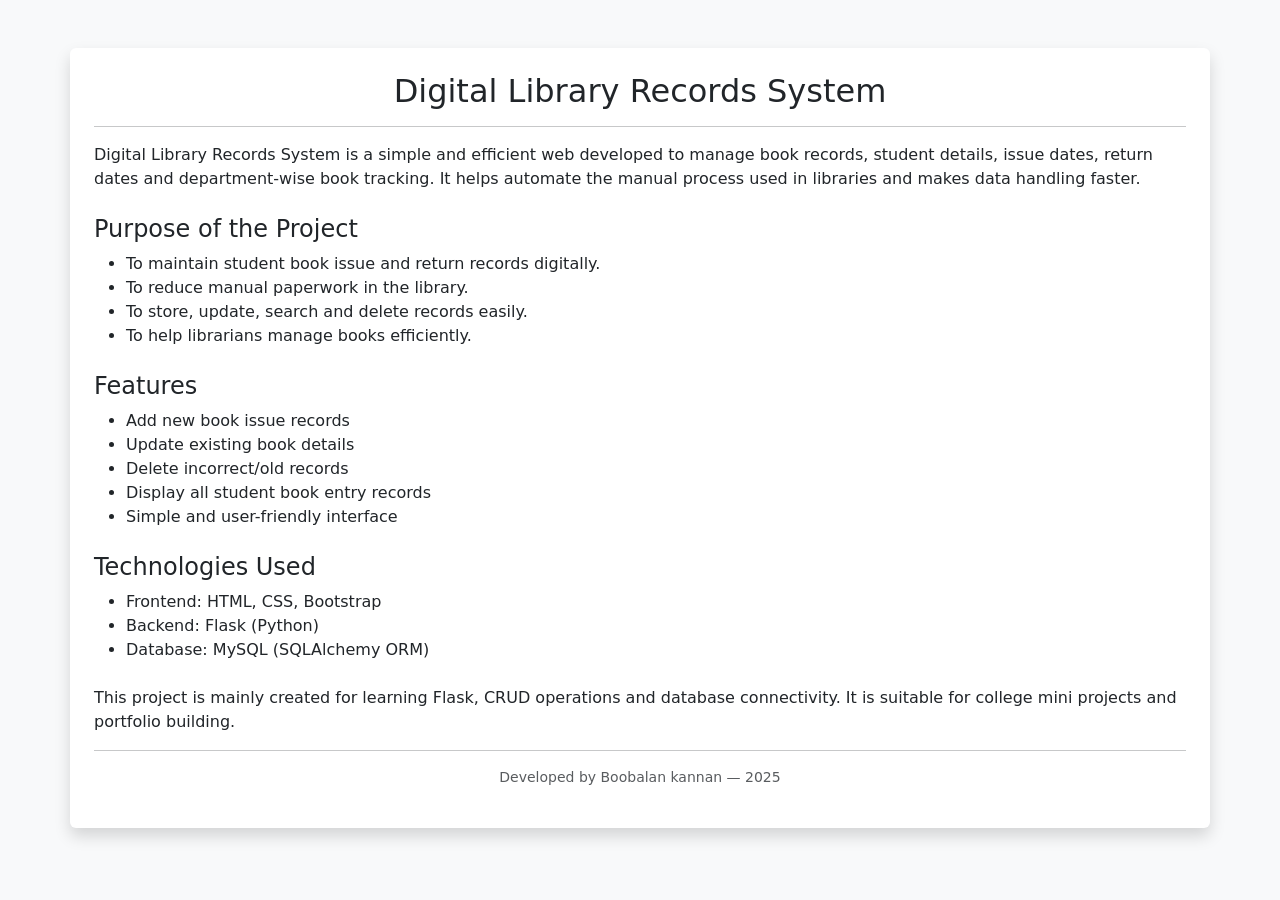
<file: agent_code_reviewer/temp_repos/Digital-library-record-system/templates/about.html>
<!DOCTYPE html>
<html lang="en">
<head>
    <meta charset="UTF-8">
    <title>About</title>
    <link href="https://cdn.jsdelivr.net/npm/bootstrap@5.3.8/dist/css/bootstrap.min.css" rel="stylesheet">
</head>

<body class="bg-light">

<div class="container mt-5 p-4 bg-white shadow rounded">
    <h2 class="text-center mb-3">Digital Library Records System</h2>
    <hr>

    <p>
       Digital Library Records System is a simple and efficient web developed to manage 
        book records, student details, issue dates, return dates and department-wise book tracking.
        It helps automate the manual process used in libraries and makes data handling faster.
    </p>

    <h4 class="mt-4">Purpose of the Project</h4>
    <ul>
        <li>To maintain student book issue and return records digitally.</li>
        <li>To reduce manual paperwork in the library.</li>
        <li>To store, update, search and delete records easily.</li>
        <li>To help librarians manage books efficiently.</li>
    </ul>

    <h4 class="mt-4">Features</h4>
    <ul>
        <li>Add new book issue records</li>
        <li>Update existing book details</li>
        <li>Delete incorrect/old records</li>
        <li>Display all student book entry records</li>
        <li>Simple and user-friendly interface</li>
    </ul>

    <h4 class="mt-4">Technologies Used</h4>
    <ul>
        <li>Frontend: HTML, CSS, Bootstrap</li>
        <li>Backend: Flask (Python)</li>
        <li>Database: MySQL (SQLAlchemy ORM)</li>
    </ul>

    <p class="mt-4">
        This project is mainly created for learning Flask, CRUD operations and database connectivity. 
        It is suitable for college mini projects and portfolio building.
    </p>

    <hr>
    <p class="text-center text-muted small">Developed by Boobalan kannan — 2025</p>
</div>

</body>
</html>
</file>
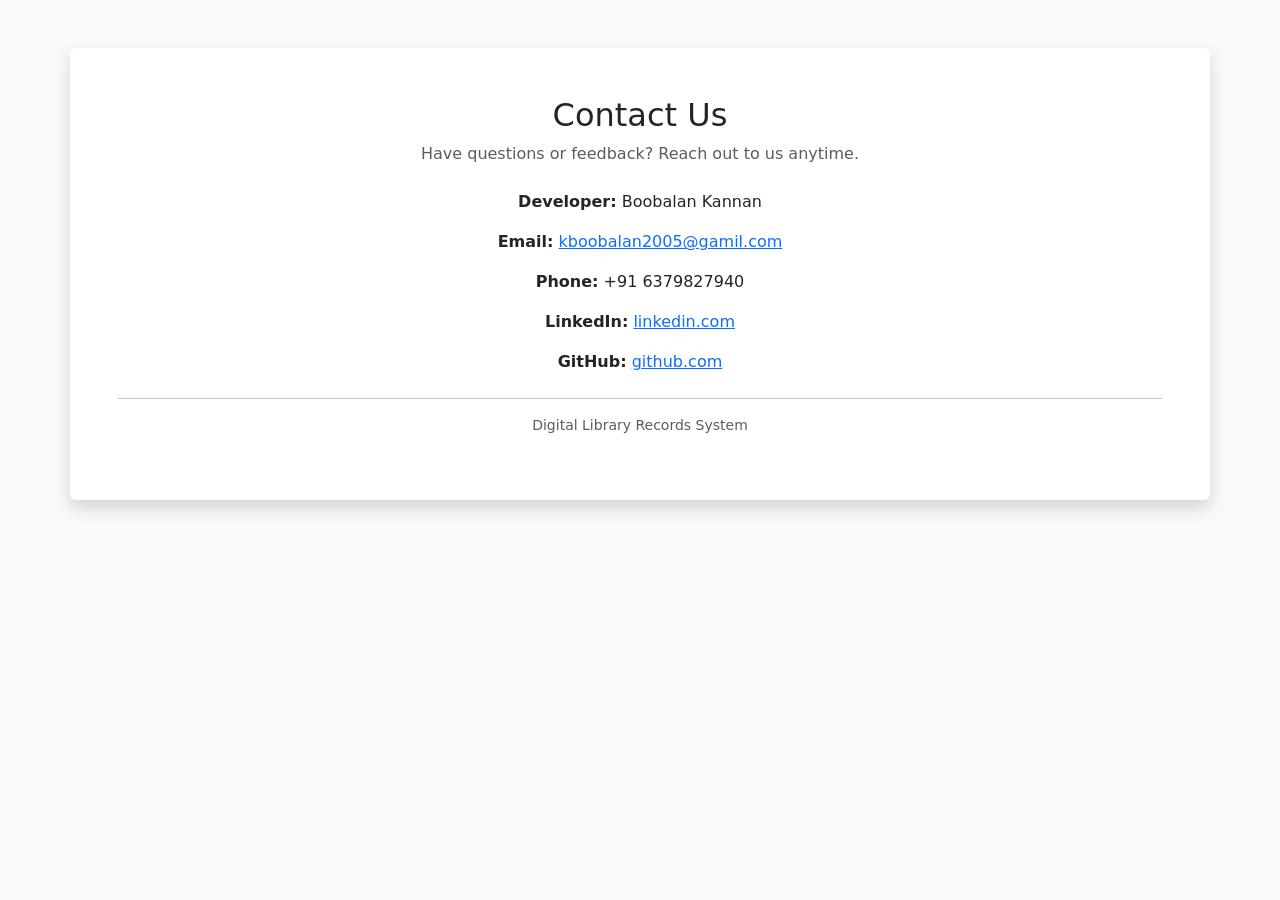
<file: agent_code_reviewer/temp_repos/Digital-library-record-system/templates/contact.html>
<!DOCTYPE html>
<html lang="en">
<head>
    <meta charset="UTF-8">
    <title>Contact - Library Management System</title>
    <link href="https://cdn.jsdelivr.net/npm/bootstrap@5.3.8/dist/css/bootstrap.min.css" rel="stylesheet">
</head>
<body class="bg-light">

<div class="container mt-5 p-5 bg-white shadow rounded text-center">
    <h2>Contact Us</h2>
    <p class="text-muted mb-4">Have questions or feedback? Reach out to us anytime.</p>

    <p><strong>Developer:</strong> Boobalan Kannan</p>
    <p><strong>Email:</strong> <a href="mailto:youremail@example.com">kboobalan2005@gamil.com</a></p>
    <p><strong>Phone:</strong> +91 6379827940</p>
    <p><strong>LinkedIn:</strong> <a href="www.linkedin.com/in/boobalan-kannan-a9ab802a0" target="_blank">linkedin.com</a></p>
    <p><strong>GitHub:</strong> <a href="https://github.com/Boobalan333" target="_blank">github.com</a></p>

    <hr class="mt-4">
    <p class="text-muted small">Digital Library Records System</p>
</div>

</body>
</html>
</file>
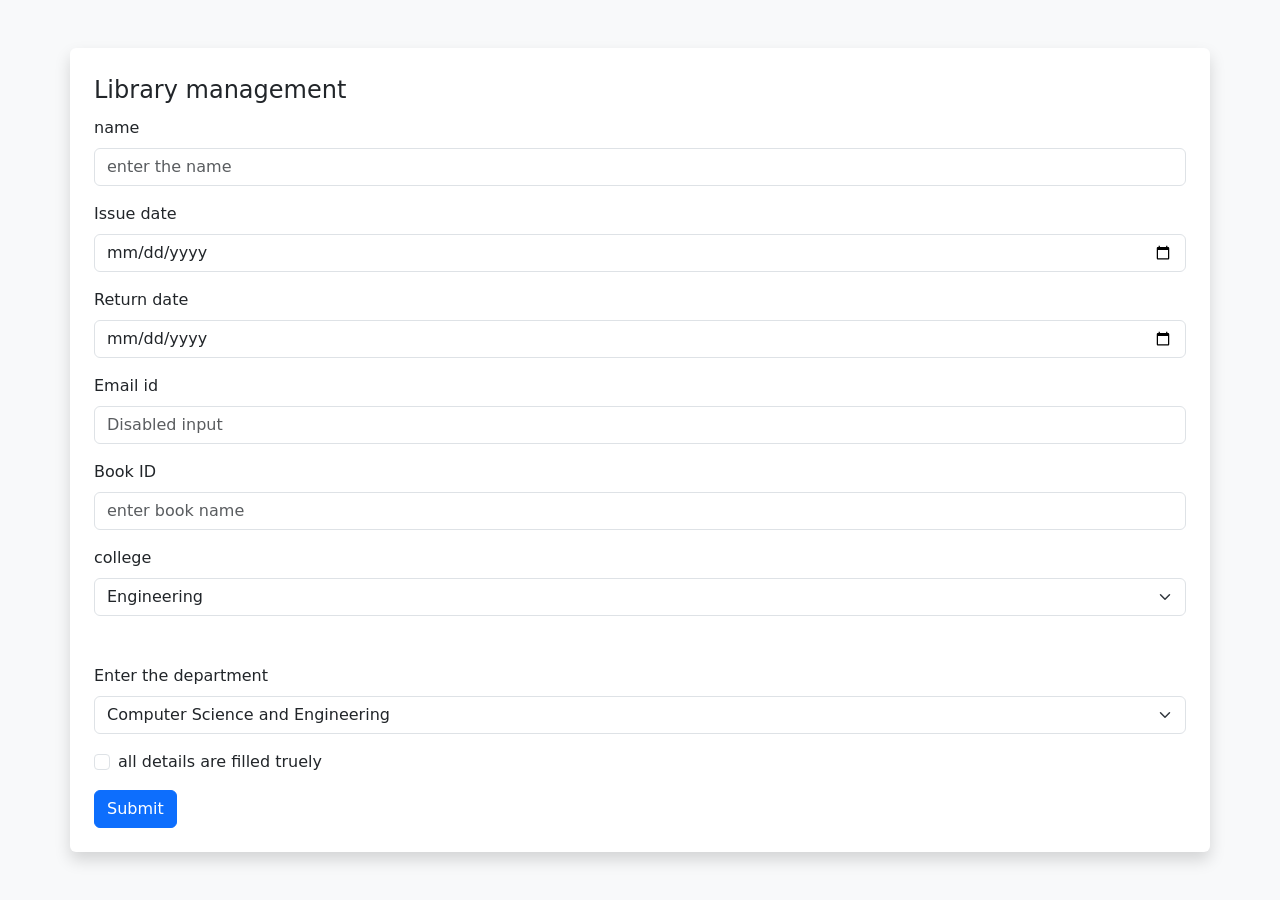
<file: agent_code_reviewer/temp_repos/Digital-library-record-system/templates/form.html>
<!DOCTYPE html>
<html lang="en">
<head>
    <meta charset="UTF-8">
    <meta name="viewport" content="width=device-width, initial-scale=1.0">
    <title>Document</title>
    <link href="https://cdn.jsdelivr.net/npm/bootstrap@5.3.8/dist/css/bootstrap.min.css" rel="stylesheet" integrity="sha384-sRIl4kxILFvY47J16cr9ZwB07vP4J8+LH7qKQnuqkuIAvNWLzeN8tE5YBujZqJLB" crossorigin="anonymous">
</head>
<body class="bg-light">
  <div class="container mt-5 p-4 bg-white shadow rounded">
    <form   action="/"method="POST">
        
  <fieldset >
    <legend>Library management</legend>
    <div class="mb-3">
      <label  class="form-label">name</label>
      <input type="text" name='name'class="form-control" placeholder="enter the name">
    </div>
    <div class="mb-3">
      <label for="disabledTextInput" class="form-label">Issue date</label>
      <input type="date"  name="issue_date" class="form-control" placeholder=" enter book issue date">
    </div>
    <div class="mb-3">
      <label for="disabledTextInput" class="form-label">Return date</label>
      <input type="date"  name="return_date" class="form-control" placeholder="submission date">
    </div>
   
    <div class="mb-3">
      <label class="form-label">Email id</label>
      <input type="email" name="email" class="form-control" placeholder="Disabled input">
    </div>
    <div class="mb-3">
      <label class="form-label">Book ID</label>
      <input type="text"  name="book_id" class="form-control" placeholder="enter book name">
    </div>
     <label class="form-label" name="college">college</label>
      <select class="form-select"  name="college"placeholder="select type of college">
 
        <option>Engineering</option>
       
        </select>
        <br>
        <br>
    
    <div class="mb-3">
      <label for="disabledSelect" name="department"class="form-label">Enter the department</label>
      <select  class="form-select"name="department"placeholder="select the department">
        <option> Computer Science and Engineering</option>
         <option>Cyber Security</option>
        <option>Information and Technology</option> 
           <option>Artificial Integligence and Data Science</option>    
        <option>Bio Medical Engineering</option>
        <option>Civil Engneering</option>
        <option>Agriculture Engnieering</option>
        <option>mechanical Engineering</option>
        <option>Electronical and communication  Engineering</option>
      </select>
    </div>
    <div class="mb-3">
      <div class="form-check">
        <input class="form-check-input" type="checkbox" >
        <label class="form-check-label" >
          all details are filled truely
        </label>
      </div>
    </div>
    <button type="submit" class="btn btn-primary">Submit</button>
  </fieldset>
</form>
</div>
     
    
    
</body>
</html>
</file>
